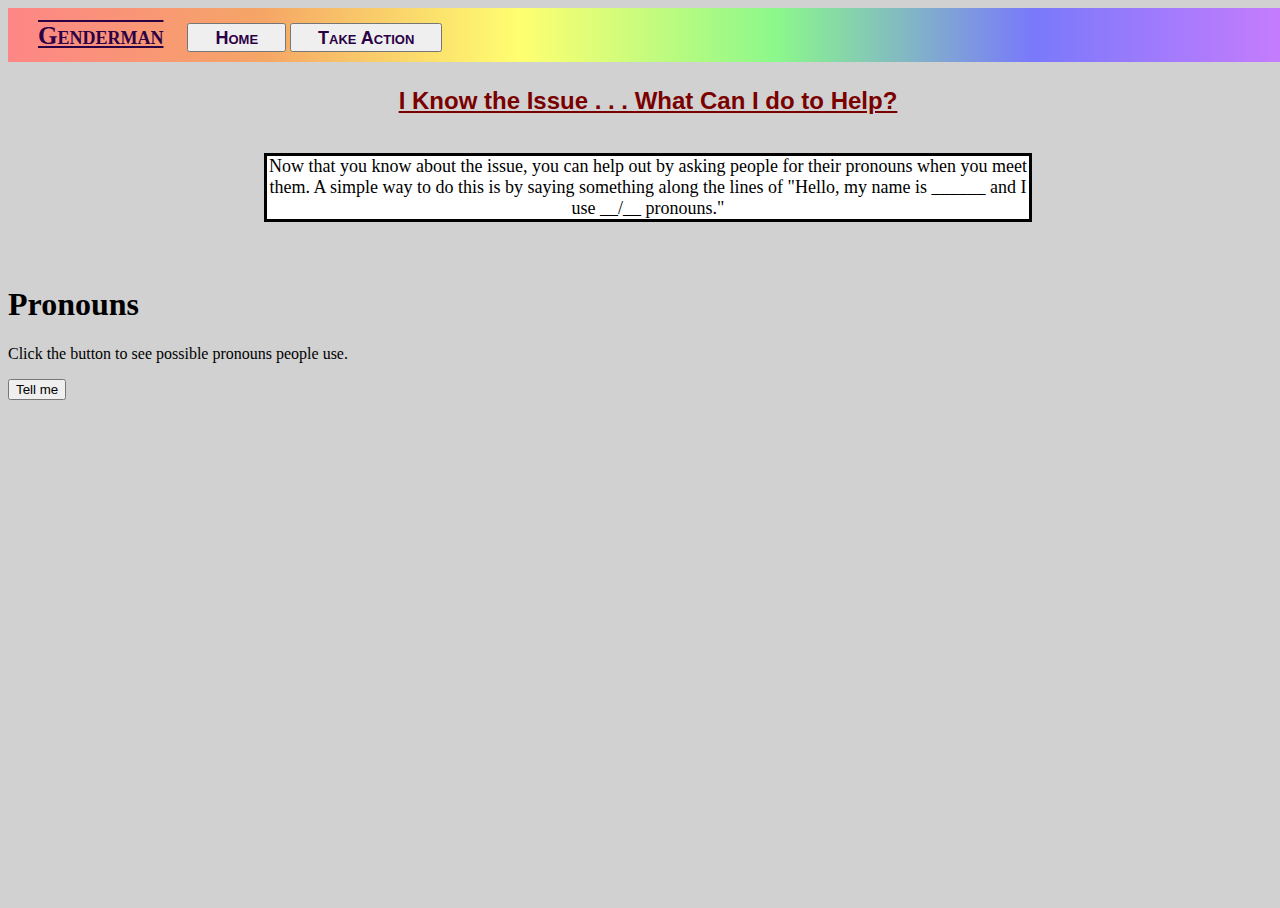
<file: takeAction.html>
<!DOCTYPE html>
<html>

<head>
  <meta charset="utf-8">
  <meta name="viewport" content="width=device-width">
  <title>How To Start</title>
  <link href="style.css" rel="stylesheet" type="text/css" />
</head>

<!DOCTYPE html>
<html>

<head>
  <meta charset="utf-8">
  <meta name="viewport" content="width=device-width">
  <title>How To Start</title>
  <link href="style.css" rel="stylesheet" type="text/css" />
</head>

<!--Nav bar code-->
  
<body>
  <!-- customizes nav bar (gradient in CSS) -->
  <nav class="navbar navbar-custom">
        <a class="navbar-brand" href="#">
        </a>
    <ul>
      <!-- site name -->
      <li>
        <a id="mainHeader"> Genderman</a>
      </li>
      
      <!-- page names -->
      <li>
        <button type= "homePage">
        <a href="index.html">Home</a>
        </button>
      </li>
          
      <li>
        <button type= "actionPage">
        <a href="takeAction.html">Take Action</a>
        </button>
      </li>
    </ul>
  </nav>
  
  
  
  <!--Second Heading: needs to be centered and change color, maybe?-->
    <h2 id="headOne"> 
      I Know the Issue . . . What Can I do to Help?</h2>

  <!--short intro para. (1-3 sentences)-->
  <p id= "intro">
    Now that you know about the issue, you can help out by asking people for their pronouns when you meet them. A simple way to do this is by saying something along the lines of "Hello, my name is ______ and I use __/__ pronouns." 
  </p>
  
  <script src="script.js"></script>

</body>


<!-- add in fact generator-->
  
<head>
	<title>Fact Generator</title>
	<meta charset="utf-8">
	<meta http-equiv="X-UA-Compatible" content="IE=edge">
	<meta name="viewport" content="width=device-width, initial-scale=1">

	<!-- import the webpage's stylesheet -->
	<link rel="stylesheet" href="/style.css">
	<link rel="preconnect" href="https://fonts.gstatic.com">
	<link href="https://fonts.googleapis.com/css2?family=Overpass:wght@300;700&family=Playfair+Display:wght@500;700&display=swap"
	 rel="stylesheet">


	<!-- import the webpage's javascript file -->
	<script src="/script.js" defer>

	</script>
</head>

<body>

	<header>
		<h1 id="generatorTitle">Pronouns</h1>
	</header>

	<main>
		<p>Click the button to see possible pronouns people use.</p>
		<button id="myButton">Tell me</button>
    <p id="fact"></p>




</html>
</file>
<file: style.css>
html, body {
  height: 100%;
  width: 100%;
  background-color: #d1d1d1;
}

/* Nav Bar colors and design!! CHANGES NAV BAR BACKGROUND */

 /* Modify the background color */
         
        .navbar-custom {
             background-image: linear-gradient(to right, #fd8686, #f5a666, #ffff70, #8bf88b, #7979fb, #c77cfd);
          maing-top: 0;
          margin-bottom: 25px;
          padding: 10px;
        }


/* changes layout from vert to horiz*/
ul {
  list-style-type: none;
  margin: 0;
  padding: 0;
}

li {
  display: inline-block
}


/* changes text/button appearance */
a {
   display: block;
  padding-top: 2px;
  padding-left: 20px;
  padding-right: 20px;
  text-decoration: none;
  color: #2b0146;
  
  /* changes font appearance */
  font-weight: bold;
  font-variant: small-caps;
  font-size: 18px;
  
}

/* header in Nav Bar */
#mainHeader {
  font-size: 25px;
  text-decoration-line: overline underline; 
  text-decoration-color: #2b0146;
}


/* Headings for page 1 */
#headOne {
text-align: center;
  margin-top: 0;
  margin-bottom: 15;
    padding-top: 25;
    padding-bottom: 50;
  margin-left: 20%;
  margin-right: 20%;
  color: #7a0000;
    font-family: Arial, Helvetica, sans-serif;
text-decoration-line: underline;

  
}

#smallerHead {
  text-align: center;
  margin-top: 0;
  padding-top: 25;
  padding-bottom: 15;
  margin-left: 20%;
  margin-right: 20%;
  color: #7a0000;
    font-family: Arial, Helvetica, sans-serif;
  
}

/* intro paragraph page 1 */
#intro {
  margin-right: 20%;
  margin-left: 20%;
  margin-bottom: 5%;
  margin-top: 3%;
  text-align: center;
  font-size: 18px;
  background: white;
  border-style: solid;
  
}


/* add in image styling */

/* Three image containers (use 25% for four, and 50% for two, etc) */
.column {
  float: left;
  width: 30.33%;
  padding: 2px;
}

/* Clear floats after image containers */
.row::after {
  content: "";
  clear: both;
  display: table;
}




#imageOne {
  width: 200px;
  margin-left: 50%;
  border-image-width: 0;
  border-style: dotted;
  

}

#imageTwo {
  width: 300px;
  border-style: dotted;
  margin-left: 15%;
}

#imageThree {
  width: 300px;
  border-style: dotted;
  margin-left: 6%;
}

/*get images in row not column formation*/




/*add in second header section styling*/
#headTwo {
  text-align: center;
  margin-top: 5%;
  padding-top: 25;
  padding-bottom: 15;
  margin-left: 20%;
  margin-right: 20%;
  color: #7a0000;
    font-family: Arial, Helvetica, sans-serif;
  text-decoration-line: underline;
  
}

#smallTwo {
   text-align: center;
  margin-top: 0;
  padding-top: 25;
  padding-bottom: 15;
  margin-left: 20%;
  margin-right: 20%;
  color: #7a0000;
    font-family: Arial, Helvetica, sans-serif;
}


#issues {
  text-align: center;
  font-size: 18px;
  margin-top: 2%;
  margin-left: 20%;
  margin-right: 20%;
  margin-bottom: 5%;
  padding-bottom: 0;
}

/* style statement image */

#statement {
  width: 200px;
  border-style: dotted;
  margin-left: 135%;
  margin-bottom: 5%;
}

/* third header and paragraph woo~~~ */
#mentalHealth {
   text-align: center;
  margin-top: 5;
  padding-top: 0;
  padding-bottom: 15;
  margin-left: 20%;
  margin-right: 20%;
  color: #7a0000;
    font-family: Arial, Helvetica, sans-serif;
  text-decoration-line: underline;
}

#healthParagraph {
  text-align: center;
  font-size: 18px;
  margin-top: 2%;
  margin-left: 20%;
  margin-right: 20%;
  margin-bottom: 5%;
  padding-bottom: 15%;
}
</file>
